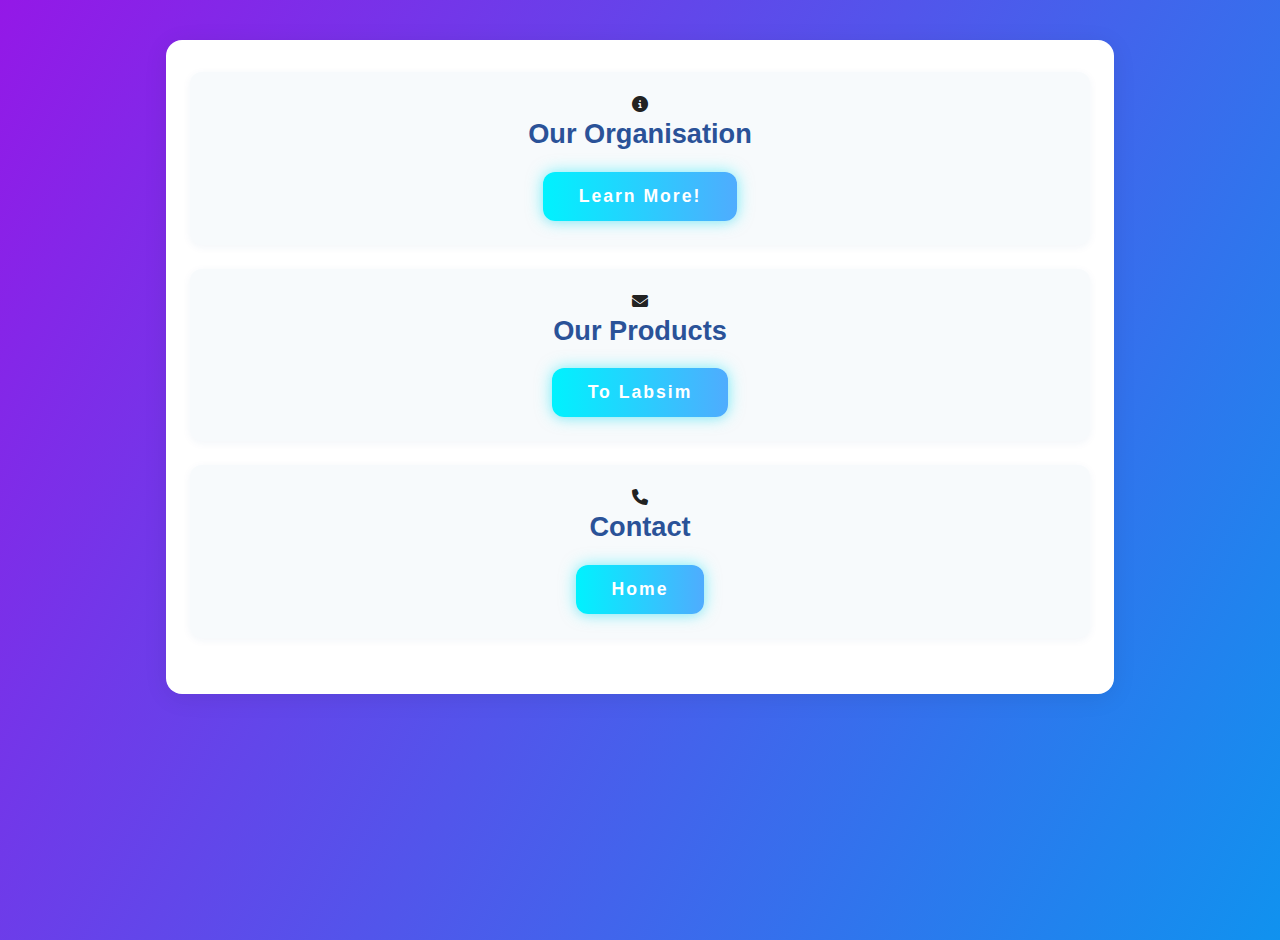
<file: mozzabot.vercel.app/index.html>
<!DOCTYPE html>
<html lang="en">
<head>
    <meta charset="UTF-8">
    <meta name="viewport" content="width=device-width, initial-scale=1.0">
    <meta name="Keywords" content="MozzaBot, Long Infinity">
    <link rel="stylesheet" href="https://cdnjs.cloudflare.com/ajax/libs/font-awesome/6.4.2/css/all.min.css">
    <link rel="stylesheet" href="style.css">
    <title>MozzaBot</title>
</head>
<body>
    <div class="container">
        <div class="card">
            <i class="fa-solid fa-info-circle"></i>
            <h2>Our Organisation</h2>
            <button class="btn" onclick="window.location.href='./org/index.html'">Learn More!</button>
        </div>
        <div class="card">
            <i class="fa-solid fa-envelope"></i>
            <h2>Our Products</h2>
            <button class="btn" onclick="window.location.href='./products/index.html'">To Labsim</button>
        </div>
        <div class="card">
	    <i class="fa-solid fa-phone"></i>
            <h2>Contact</h2>
            <button class="btn" onclick="window.location.href='./contact/index.html'">Home</button>
        </div>
    </div>
    <script src="script.js"></script>
</body>

</html>
</file>
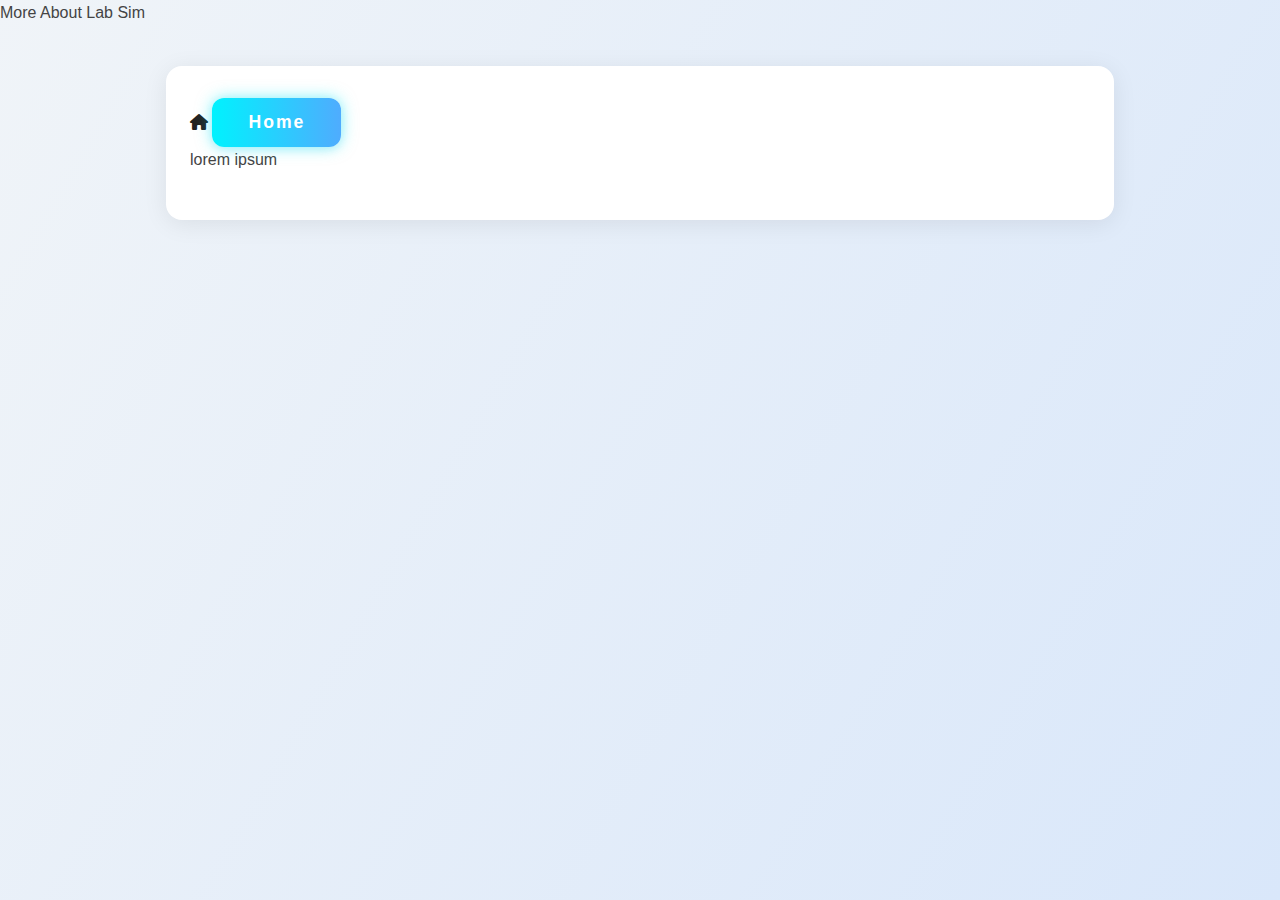
<file: mozzabot.vercel.app/contact/index.html>
<!DOCTYPE html>
<html lang="en">
<head>
    <meta charset="UTF-8">
    <meta name="viewport" content="width=device-width, initial-scale=1.0">
    <link rel="stylesheet" href="https://cdnjs.cloudflare.com/ajax/libs/font-awesome/6.4.2/css/all.min.css">
    <link rel="stylesheet" href="style.css">
    <title>About LabSim</title>
</head>
<body>
    <p>More About Lab Sim</p>
    <div class="container">
        <div class="box">
            <i class="fa-solid fa-house"></i>
            <button class="btn" onclick="window.location.href='../index.html'">Home</button>
        </div>
        <div class="">
            <p>lorem ipsum</p>
        </div>
    </div>
    <script src="script.js"></script>
</body>

</html>
</file>
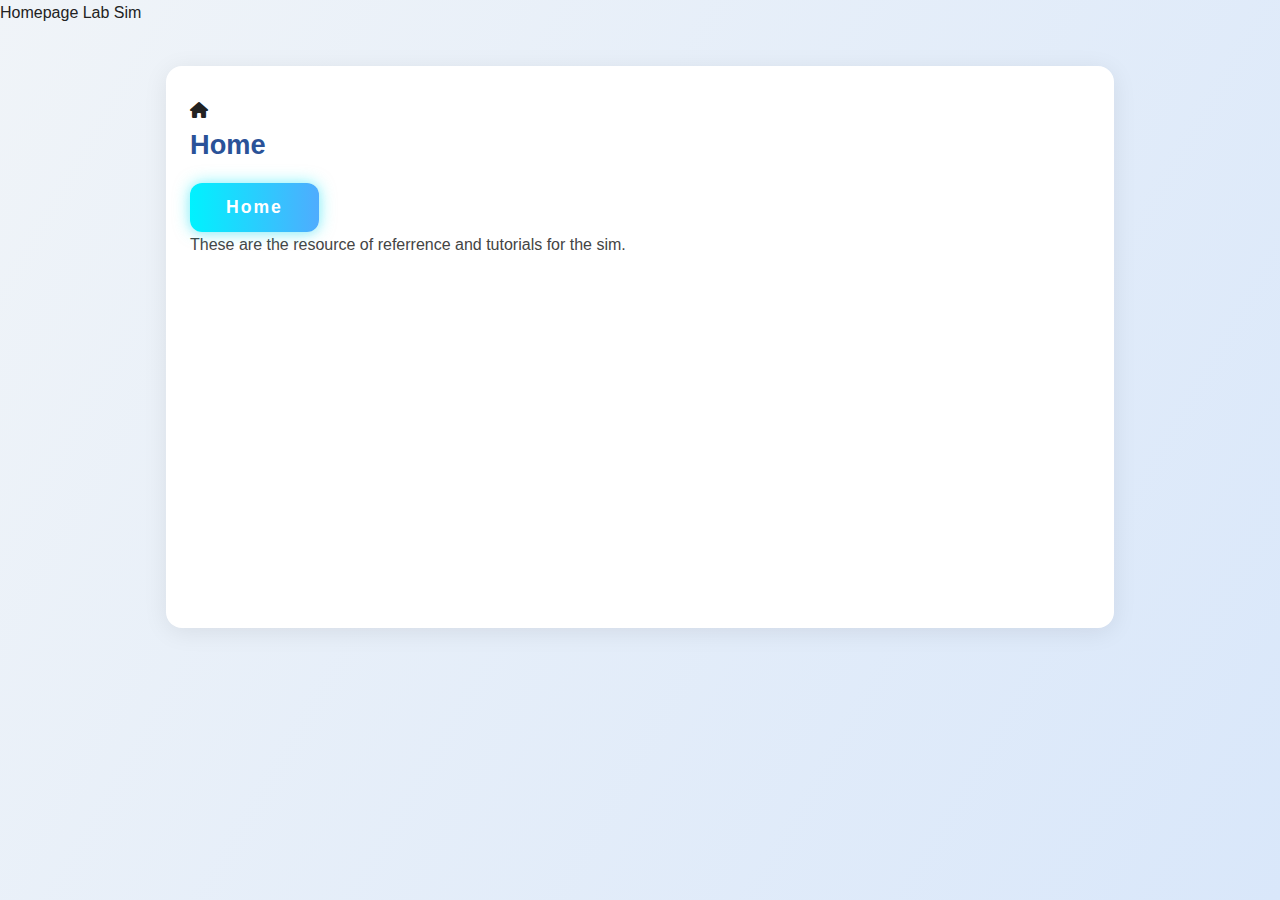
<file: mozzabot.vercel.app/org/index.html>
<!DOCTYPE html>
<html lang="en">
<head>
    <meta charset="UTF-8">
    <meta name="viewport" content="width=device-width, initial-scale=1.0">
    <meta name="Keywords" content="Labsim von MozzaBot, MozzaBot, Long Infinity, Lab Website, Education, Science, Innovation, Simulator">
    <link rel="stylesheet" href="https://cdnjs.cloudflare.com/ajax/libs/font-awesome/6.4.2/css/all.min.css">
    <link rel="stylesheet" href="style.css">
    <title>Labsim Help Page</title>

</head>
<body>
    <p1>Homepage Lab Sim</p1>
    <div class="container">
        <div class="box">
            <i class="fa-solid fa-house"></i>
            <h2>Home</h2>
            <button class="btn" onclick="window.location.href='../index.html'">Home</button>
        </div>
        <div class="p">
          <p>These are the resource of referrence and tutorials for the sim.</p>
        </div>
        <div>
          <iframe width="560" height="315" src="https://www.youtube.com/embed/Uz7JnVUWCZQ?si=AMB1N2cA1koGvJXS" title="YouTube video player" frameborder="0" allow="accelerometer; autoplay; clipboard-write; encrypted-media; gyroscope; picture-in-picture; web-share" referrerpolicy="strict-origin-when-cross-origin" allowfullscreen></iframe>
        </div>
    </div>

    <script src="script.js"></script>
</body>
</html>
</file>
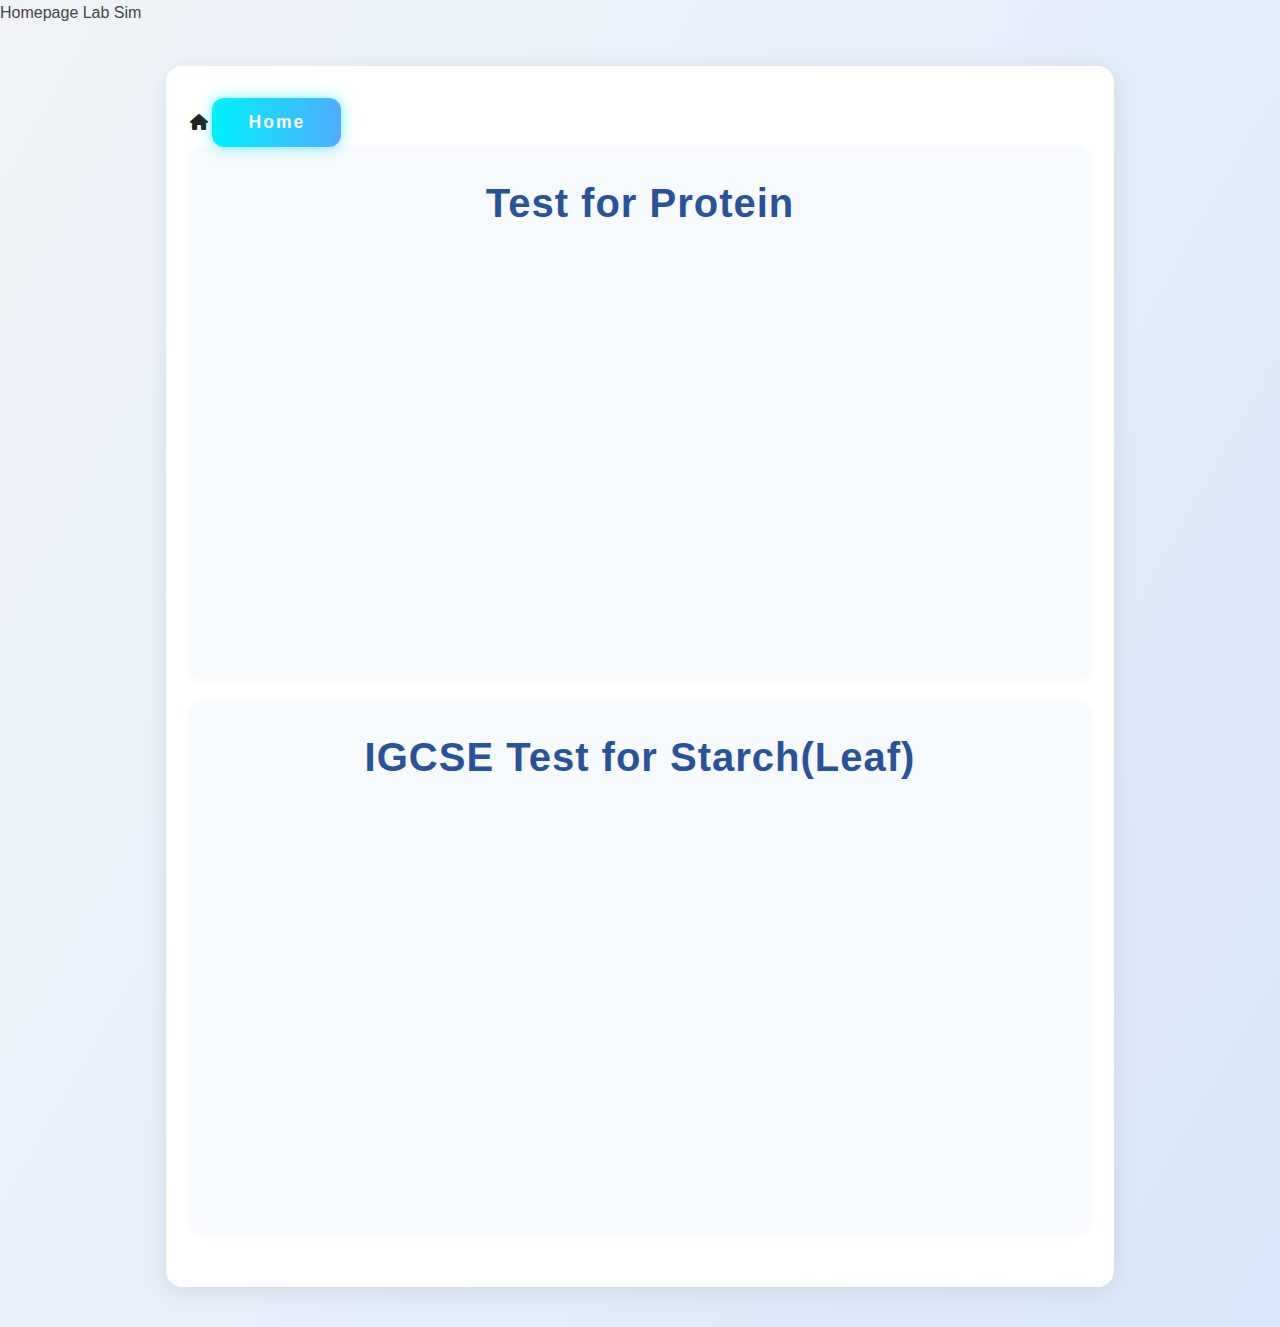
<file: mozzabot.vercel.app/products/index.html>
<!DOCTYPE html>
<html lang="en">
<head>
    <meta charset="UTF-8">
    <meta name="viewport" content="width=device-width, initial-scale=1.0">
    <meta name="Keywords" content="HTML, Python, CSS, SQL, JavaScript, How to, PHP, Java, C, C++, C#, jQuery, Bootstrap, Colors, W3.CSS, XML, MySQL, Icons, NodeJS, React, Graphics, Angular, R, AI, Git, Data Science, Code Game, Tutorials, Programming, Web Development, Training, Learning, Quiz, Exercises, Courses, Lessons, References, Examples, Learn to code, Source code, Demos, Tips, Website">
    <link rel="stylesheet" href="https://cdnjs.cloudflare.com/ajax/libs/font-awesome/6.4.2/css/all.min.css">
    <link rel="stylesheet" href="style.css">
    <!-- <link rel="icon" href="" type="image/x-icon"> -->
    <title>Homepage Lab Sim</title>
</head>
<body>
    <p>Homepage Lab Sim</p>
    <div class="container">
        <div class="box">
            <i class="fa-solid fa-house"></i>
            <button class="btn" onclick="window.location.href='../index.html'">Home</button>
        </div>
        <div class="card">
            <h1>Test for Protein</h1>
            <iframe src="https://scratch.mit.edu/projects/1211929817/embed" allowtransparency="true" width="485" height="402" frameborder="0" scrolling="no" allowfullscreen></iframe>
        </div>
        <div class="card">
            <h1>IGCSE Test for Starch(Leaf)</h1>
            <iframe src="https://scratch.mit.edu/projects/1212284534/embed" allowtransparency="true" width="485" height="402" frameborder="0" scrolling="no" allowfullscreen></iframe>
        </div>
    </div>
    <script src="script.js"></script>
</body>
</html>
</file>
<file: mozzabot.vercel.app/style.css>
/* Reset some default styles */
body, h1, h2, h3, p, ul, li, a, button, labsim {
    margin: 0;
    padding: 0;
    box-sizing: border-box;
    font-family: 'Segoe UI', Arial, sans-serif;
}

/* Body background and text */
body {
    background: linear-gradient(120deg, #9418e7 0%, #1092ef 100%);
    color: #222;
    min-height: 100vh;
    line-height: 1.6;
}

/* Container */
.container {
    max-width: 900px;
    margin: 40px auto;
    background: #fff;
    border-radius: 16px;
    box-shadow: 0 4px 24px rgba(0,0,0,0.08);
    padding: 32px 24px;
}

/* Headings */
h1, h2, h3 {
    color: #2a5298;
    margin-bottom: 16px;
    font-weight: 700;
    font-family: 'Copperplate Gothic Light', 'Copperplate Gothic', sans-serif;
}

h1 {
    font-size: 2.5rem;
    letter-spacing: 1px;
    font-style: normal;
    font-weight: bold;
}

h2 {
    font-size: 1.7rem;
}

h3 {
    font-size: 1.2rem;
}

/* Paragraphs */
p {
    margin-bottom: 16px;
    color: #444;
}

/* Links */
a {
    color: #2a5298;
    transition: color 0.2s;
    font-size: 1.7rem;
}

a:hover {
    color: #1e3c72;
    text-decoration: underline;
    font-size: 1.7rem;
}

/* Buttons */
button, .btn {
    background: linear-gradient(90deg, #00f2fe 0%, #4facfe 100%);
    color: #fff;
    border: none;
    border-radius: 12px;
    padding: 14px 36px;
    font-size: 1.1rem;
    font-family: 'Segoe UI', Arial, sans-serif;
    letter-spacing: 2px;
    font-weight: 600;
    box-shadow: 0 0 16px #00f2fe80, 0 2px 8px rgba(42,82,152,0.08);
    cursor: pointer;
    transition: 
        background 0.3s,
        box-shadow 0.3s,
        transform 0.15s;
    position: relative;
    overflow: hidden;
}

button:hover, .btn:hover {
    background: linear-gradient(90deg, #1e3c72 0%, #2a5298 100%);
    transform: translateY(-2px) scale(1.03);
}

.button:active {
    transform: scale(0.98);
}

/* Navigation */
nav {
    background: #2a5298;
    padding: 16px 0;
    border-radius: 0 0 16px 16px;
    box-shadow: 0 2px 8px rgba(42,82,152,0.10);
    margin-bottom: 32px;
}

nav ul {
    list-style: none;
    display: flex;
    justify-content: center;
    gap: 32px;
}

nav ul li a {
    color: #fff;
    font-weight: 500;
    font-size: 1.1rem;
    padding: 8px 16px;
    border-radius: 6px;
    transition: background 0.2s;
}

nav ul li a:hover {
    background: rgba(255,255,255,0.12);
}

/* Cards */
.card {
    background: #f7fafc;
    border-radius: 12px;
    box-shadow: 0 2px 8px rgba(42,82,152,0.06);
    padding: 24px;
    margin-bottom: 24px;
    transition: box-shadow 0.2s;
    align-items: center;
    display: flex;
    flex-direction: column;
    text-align: center;
}

.card:hover {
    box-shadow: 0 6px 24px rgba(42,82,152,0.12);
}

/* Responsive */
@media (max-width: 700px) {
    .container {
        padding: 16px 6px;
    }
    nav ul {
        flex-direction: column;
        gap: 12px;
    }
    h1 {
        font-size: 2rem;
    }
    h2 {
        font-size: 1.5rem;
    }
    h3 {
        font-size: 1.1rem;
    }
}
</file>
<file: mozzabot.vercel.app/contact/style.css>
/* Reset some default styles */
body, h1, h2, h3, p, ul, li, a, button, labsim {
    margin: 0;
    padding: 0;
    box-sizing: border-box;
    font-family: 'Segoe UI', Arial, sans-serif;
}

/* Body background and text */
body {
    background: linear-gradient(120deg, #f0f4f8 0%, #d9e7fa 100%);
    color: #222;
    min-height: 100vh;
    line-height: 1.6;
}

/* Container */
.container {
    max-width: 900px;
    margin: 40px auto;
    background: #fff;
    border-radius: 16px;
    box-shadow: 0 4px 24px rgba(0,0,0,0.08);
    padding: 32px 24px;
}

/* Headings */
h1, h2, h3 {
    color: #2a5298;
    margin-bottom: 16px;
    font-weight: 700;
    font-family: 'Copperplate Gothic Light', 'Copperplate Gothic', sans-serif;
}

h1 {
    font-size: 2.5rem;
    letter-spacing: 1px;
    font-style: normal;
    font-weight: bold;
}

h2 {
    font-size: 1.7rem;
}

h3 {
    font-size: 1.2rem;
}

/* Paragraphs */
p {
    margin-bottom: 16px;
    color: #444;
}

/* Links */
a {
    color: #2a5298;
    transition: color 0.2s;
    font-size: 1.7rem;
}

a:hover {
    color: #1e3c72;
    text-decoration: underline;
    font-size: 1.7rem;
}

/* Buttons */
button, .btn {
    background: linear-gradient(90deg, #00f2fe 0%, #4facfe 100%);
    color: #fff;
    border: none;
    border-radius: 12px;
    padding: 14px 36px;
    font-size: 1.1rem;
    font-family: 'Segoe UI', Arial, sans-serif;
    letter-spacing: 2px;
    font-weight: 600;
    box-shadow: 0 0 16px #00f2fe80, 0 2px 8px rgba(42,82,152,0.08);
    cursor: pointer;
    transition: 
        background 0.3s,
        box-shadow 0.3s,
        transform 0.15s;
    position: relative;
    overflow: hidden;
}

button:hover, .btn:hover {
    background: linear-gradient(90deg, #1e3c72 0%, #2a5298 100%);
    transform: translateY(-2px) scale(1.03);
}

.button:active {
    transform: scale(0.98);
}

/* Navigation */
nav {
    background: #2a5298;
    padding: 16px 0;
    border-radius: 0 0 16px 16px;
    box-shadow: 0 2px 8px rgba(42,82,152,0.10);
    margin-bottom: 32px;
}

nav ul {
    list-style: none;
    display: flex;
    justify-content: center;
    gap: 32px;
}

nav ul li a {
    color: #fff;
    font-weight: 500;
    font-size: 1.1rem;
    padding: 8px 16px;
    border-radius: 6px;
    transition: background 0.2s;
}

nav ul li a:hover {
    background: rgba(255,255,255,0.12);
}

/* Cards */
.card {
    background: #f7fafc;
    border-radius: 12px;
    box-shadow: 0 2px 8px rgba(42,82,152,0.06);
    padding: 24px;
    margin-bottom: 24px;
    transition: box-shadow 0.2s;
    align-items: center;
    display: flex;
    flex-direction: column;
    text-align: center;
}

.card:hover {
    box-shadow: 0 6px 24px rgba(42,82,152,0.12);
}

/* Responsive */
@media (max-width: 700px) {
    .container {
        padding: 16px 6px;
    }
    nav ul {
        flex-direction: column;
        gap: 12px;
    }
    h1 {
        font-size: 2rem;
    }
    h2 {
        font-size: 1.5rem;
    }
    h3 {
        font-size: 1.1rem;
    }
}
</file>
<file: mozzabot.vercel.app/org/style.css>
/* Reset some default styles */
body, h1, h2, h3, p, ul, li, a, button, labsim {
    margin: 0;
    padding: 0;
    box-sizing: border-box;
    font-family: 'Segoe UI', Arial, sans-serif;
}

/* Body background and text */
body {
    background: linear-gradient(120deg, #f0f4f8 0%, #d9e7fa 100%);
    color: #222;
    min-height: 100vh;
    line-height: 1.6;
}

/* Container */
.container {
    max-width: 900px;
    margin: 40px auto;
    background: #fff;
    border-radius: 16px;
    box-shadow: 0 4px 24px rgba(0,0,0,0.08);
    padding: 32px 24px;
}

/* Headings */
h1, h2, h3 {
    color: #2a5298;
    margin-bottom: 16px;
    font-weight: 700;
    font-family: 'Copperplate Gothic Light', 'Copperplate Gothic', sans-serif;
}

h1 {
    font-size: 2.5rem;
    letter-spacing: 1px;
    font-style: normal;
    font-weight: bold;
}

h2 {
    font-size: 1.7rem;
}

h3 {
    font-size: 1.2rem;
}

/* Paragraphs */
p {
    margin-bottom: 16px;
    color: #444;
}

/* Links */
a {
    color: #2a5298;
    transition: color 0.2s;
    font-size: 1.7rem;
}

a:hover {
    color: #1e3c72;
    text-decoration: underline;
    font-size: 1.7rem;
}

/* Buttons */
button, .btn {
    background: linear-gradient(90deg, #00f2fe 0%, #4facfe 100%);
    color: #fff;
    border: none;
    border-radius: 12px;
    padding: 14px 36px;
    font-size: 1.1rem;
    font-family: 'Segoe UI', Arial, sans-serif;
    letter-spacing: 2px;
    font-weight: 600;
    box-shadow: 0 0 16px #00f2fe80, 0 2px 8px rgba(42,82,152,0.08);
    cursor: pointer;
    transition: 
        background 0.3s,
        box-shadow 0.3s,
        transform 0.15s;
    position: relative;
    overflow: hidden;
}

button:hover, .btn:hover {
    background: linear-gradient(90deg, #1e3c72 0%, #2a5298 100%);
    transform: translateY(-2px) scale(1.03);
}

.button:active {
    transform: scale(0.98);
}

/* Navigation */
nav {
    background: #2a5298;
    padding: 16px 0;
    border-radius: 0 0 16px 16px;
    box-shadow: 0 2px 8px rgba(42,82,152,0.10);
    margin-bottom: 32px;
}

nav ul {
    list-style: none;
    display: flex;
    justify-content: center;
    gap: 32px;
}

nav ul li a {
    color: #fff;
    font-weight: 500;
    font-size: 1.1rem;
    padding: 8px 16px;
    border-radius: 6px;
    transition: background 0.2s;
}

nav ul li a:hover {
    background: rgba(255,255,255,0.12);
}

/* Cards */
.card {
    background: #f7fafc;
    border-radius: 12px;
    box-shadow: 0 2px 8px rgba(42,82,152,0.06);
    padding: 24px;
    margin-bottom: 24px;
    transition: box-shadow 0.2s;
    align-items: center;
    display: flex;
    flex-direction: column;
    text-align: center;
}

.card:hover {
    box-shadow: 0 6px 24px rgba(42,82,152,0.12);
}

/* Responsive */
@media (max-width: 700px) {
    .container {
        padding: 16px 6px;
    }
    nav ul {
        flex-direction: column;
        gap: 12px;
    }
    h1 {
        font-size: 2rem;
    }
    h2 {
        font-size: 1.5rem;
    }
    h3 {
        font-size: 1.1rem;
    }
}
</file>
<file: mozzabot.vercel.app/products/style.css>
/* Reset some default styles */
body, h1, h2, h3, p, ul, li, a, button, labsim {
    margin: 0;
    padding: 0;
    box-sizing: border-box;
    font-family: 'Segoe UI', Arial, sans-serif;
}

/* Body background and text */
body {
    background: linear-gradient(120deg, #f0f4f8 0%, #d9e7fa 100%);
    color: #222;
    min-height: 100vh;
    line-height: 1.6;
}

/* Container */
.container {
    max-width: 900px;
    margin: 40px auto;
    background: #fff;
    border-radius: 16px;
    box-shadow: 0 4px 24px rgba(0,0,0,0.08);
    padding: 32px 24px;
}

/* Headings */
h1, h2, h3 {
    color: #2a5298;
    margin-bottom: 16px;
    font-weight: 700;
    font-family: 'Copperplate Gothic Light', 'Copperplate Gothic', sans-serif;
}

h1 {
    font-size: 2.5rem;
    letter-spacing: 1px;
    font-style: normal;
    font-weight: bold;
}

h2 {
    font-size: 1.7rem;
}

h3 {
    font-size: 1.2rem;
}

/* Paragraphs */
p {
    margin-bottom: 16px;
    color: #444;
}

/* Links */
a {
    color: #2a5298;
    transition: color 0.2s;
    font-size: 1.7rem;
}

a:hover {
    color: #1e3c72;
    text-decoration: underline;
    font-size: 1.7rem;
}

/* Buttons */
button, .btn {
    background: linear-gradient(90deg, #00f2fe 0%, #4facfe 100%);
    color: #fff;
    border: none;
    border-radius: 12px;
    padding: 14px 36px;
    font-size: 1.1rem;
    font-family: 'Segoe UI', Arial, sans-serif;
    letter-spacing: 2px;
    font-weight: 600;
    box-shadow: 0 0 16px #00f2fe80, 0 2px 8px rgba(42,82,152,0.08);
    cursor: pointer;
    transition: 
        background 0.3s,
        box-shadow 0.3s,
        transform 0.15s;
    position: relative;
    overflow: hidden;
}

button:hover, .btn:hover {
    background: linear-gradient(90deg, #1e3c72 0%, #2a5298 100%);
    transform: translateY(-2px) scale(1.03);
}

.button:active {
    transform: scale(0.98);
}

/* Navigation */
nav {
    background: #2a5298;
    padding: 16px 0;
    border-radius: 0 0 16px 16px;
    box-shadow: 0 2px 8px rgba(42,82,152,0.10);
    margin-bottom: 32px;
}

nav ul {
    list-style: none;
    display: flex;
    justify-content: center;
    gap: 32px;
}

nav ul li a {
    color: #fff;
    font-weight: 500;
    font-size: 1.1rem;
    padding: 8px 16px;
    border-radius: 6px;
    transition: background 0.2s;
}

nav ul li a:hover {
    background: rgba(255,255,255,0.12);
}

/* Cards */
.card {
    background: #f7fafc;
    border-radius: 12px;
    box-shadow: 0 2px 8px rgba(42,82,152,0.06);
    padding: 24px;
    margin-bottom: 24px;
    transition: box-shadow 0.2s;
    align-items: center;
    display: flex;
    flex-direction: column;
    text-align: center;
}

.card:hover {
    box-shadow: 0 6px 24px rgba(42,82,152,0.12);
}

/* Responsive */
@media (max-width: 700px) {
    .container {
        padding: 16px 6px;
    }
    nav ul {
        flex-direction: column;
        gap: 12px;
    }
    h1 {
        font-size: 2rem;
    }
    h2 {
        font-size: 1.5rem;
    }
    h3 {
        font-size: 1.1rem;
    }
}
</file>
